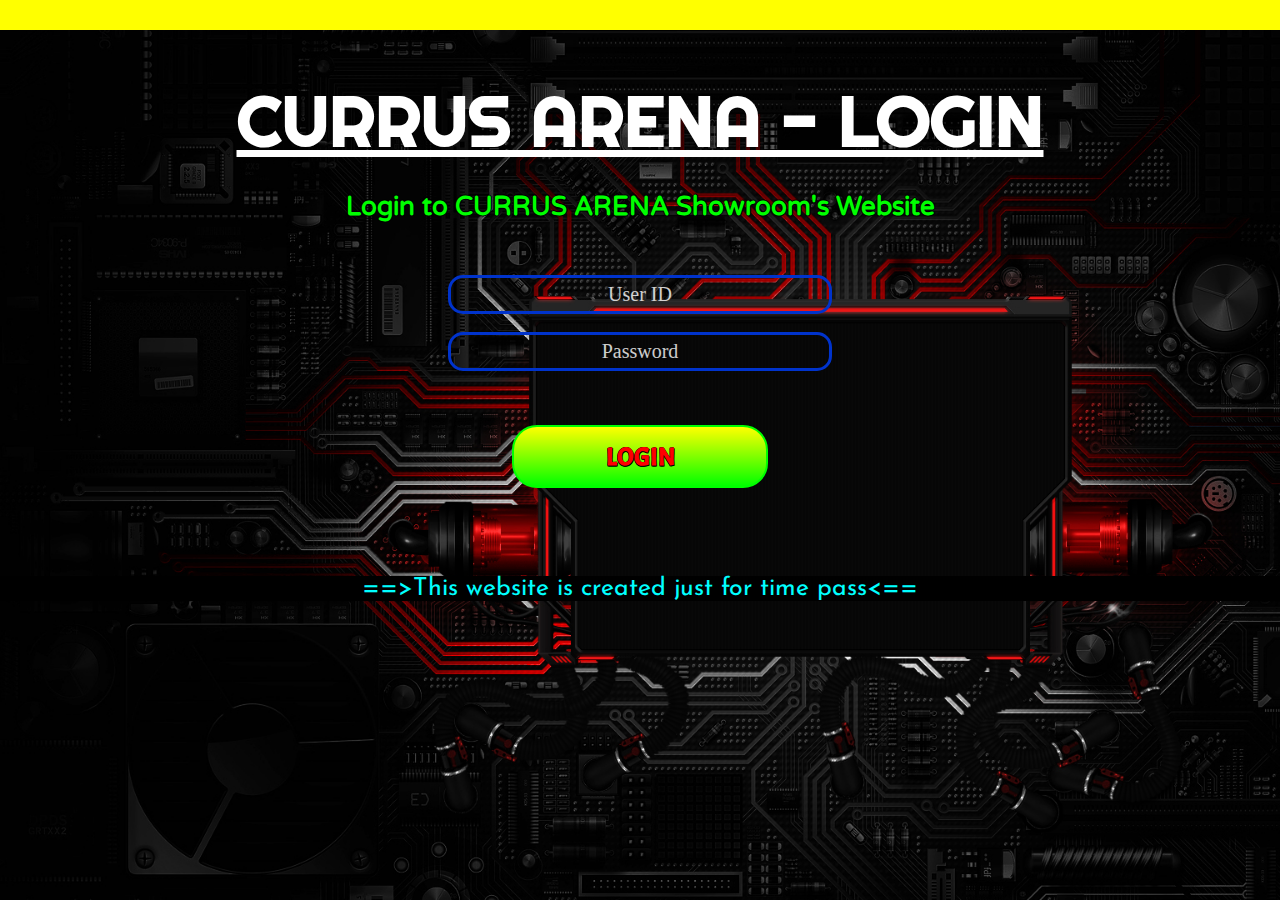
<file: index.html>
<html>
<head>
	<title>Login-CURRUS ARENA</title>
	<meta charset="UTF-8">
	<meta name="keywords" content="HTML,CSS,JavaScript">
	<meta name="author" content="SKS">
	<link rel="stylesheet" href="CSS/style.css">
	<script src="Java Script/js.js"></script>
</head>
<body>

	<!--Scrolling Text (Marquee)-->
	<!--<span class="sp">-->
	<marquee onmouseover="stop()" onmouseout="start()"> &emsp;||&emsp;After entering corect User ID and Password, you will be redirected to another website- CURRUS ARENA&emsp;||&emsp;<B>PLEASE NOTE: The User ID is: Anonymus_user and the Password is: bhagyahase &emsp;||</B></marquee>
	</span>
	
	<!--Title and Subtitle-->
	<div class="glow">
	<h1><b><u>CURRUS ARENA - LOGIN</u></b></h1>
	</div>
	<!--<span class="sp2">-->
	<div class="subh">
	<h4>Login to CURRUS ARENA Showroom's Website</h4> 
	</div>
	</span>
	</br>
	
	<!--Input Form-->
	<form name="formx" align="center">
			<input type="text" name="userid" placeholder="User ID"title="enter your userID" onfocus="foc(this)" onblur="blu(this)" /> </br></br>
			<input type="password" name="pass" title="enter your password" placeholder="Password" onfocus="foc(this)" onblur="blu(this)"/> </br></br></br></br>
			<input type="Submit" value="LOGIN" onclick="submitx()"/></br></br></br>
	</form>
	</br></br>
	
	<!--Description about webpage-->
	<div class="des">
		<!--<p>This website is created using HTML, CSS and JavaScript coding without any web designing software</br>-->
		 ==>This website is created just for time pass<==</br>
			<!--<b><font color="red">#SKS #WebDevelopment #Coding</font></b></br>-->
		</p>		
	</div>
</body>
</html>
</file>
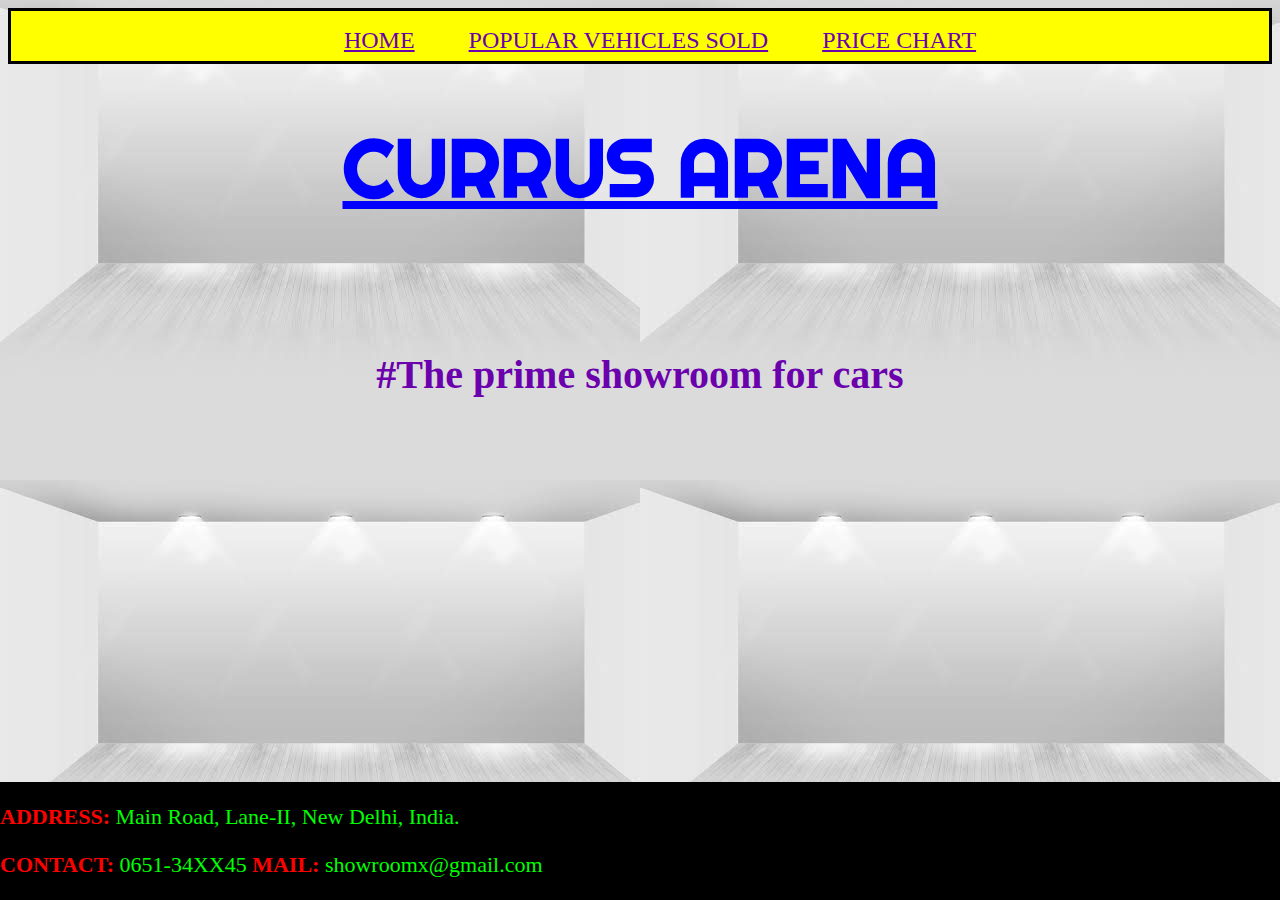
<file: Afterlogin/index.html>
<html>
<head>
	<title>Home-CURRUS ARENA</title>
	<meta charset="UTF-8">
	<meta name="keywords" content="HTML, CSS">
	<meta name="author" content="SKS">
	<link rel="icon" href="favicon\fav.png">
	<link rel="stylesheet" href="css\sty.css">
</head>
<body>
	<div class="nav">
		<ul>
		<li><a href="#">HOME</a></li>
		<li><a href="list.html">POPULAR VEHICLES SOLD</a></li>
		<li><a href="table.html">PRICE CHART</a></li>
		</ul>
	</div>
	<div class="heading">
		<h1><u>CURRUS ARENA</u></h1>
	</div>
	<div class="subh">
		<h4>#The prime showroom for cars</h4>
	</div>
	<div class="add">
		<p><font color="red"><b>ADDRESS:</b></font> Main Road, Lane-II, New Delhi, India.</p>
		<p><font color="red"><b>CONTACT:</b></font> 0651-34XX45 <font align="right"><font color="red"><b>MAIL:</b></font> showroomx@gmail.com</font></p>
	</div>
</div>
</body>
</html>
</file>
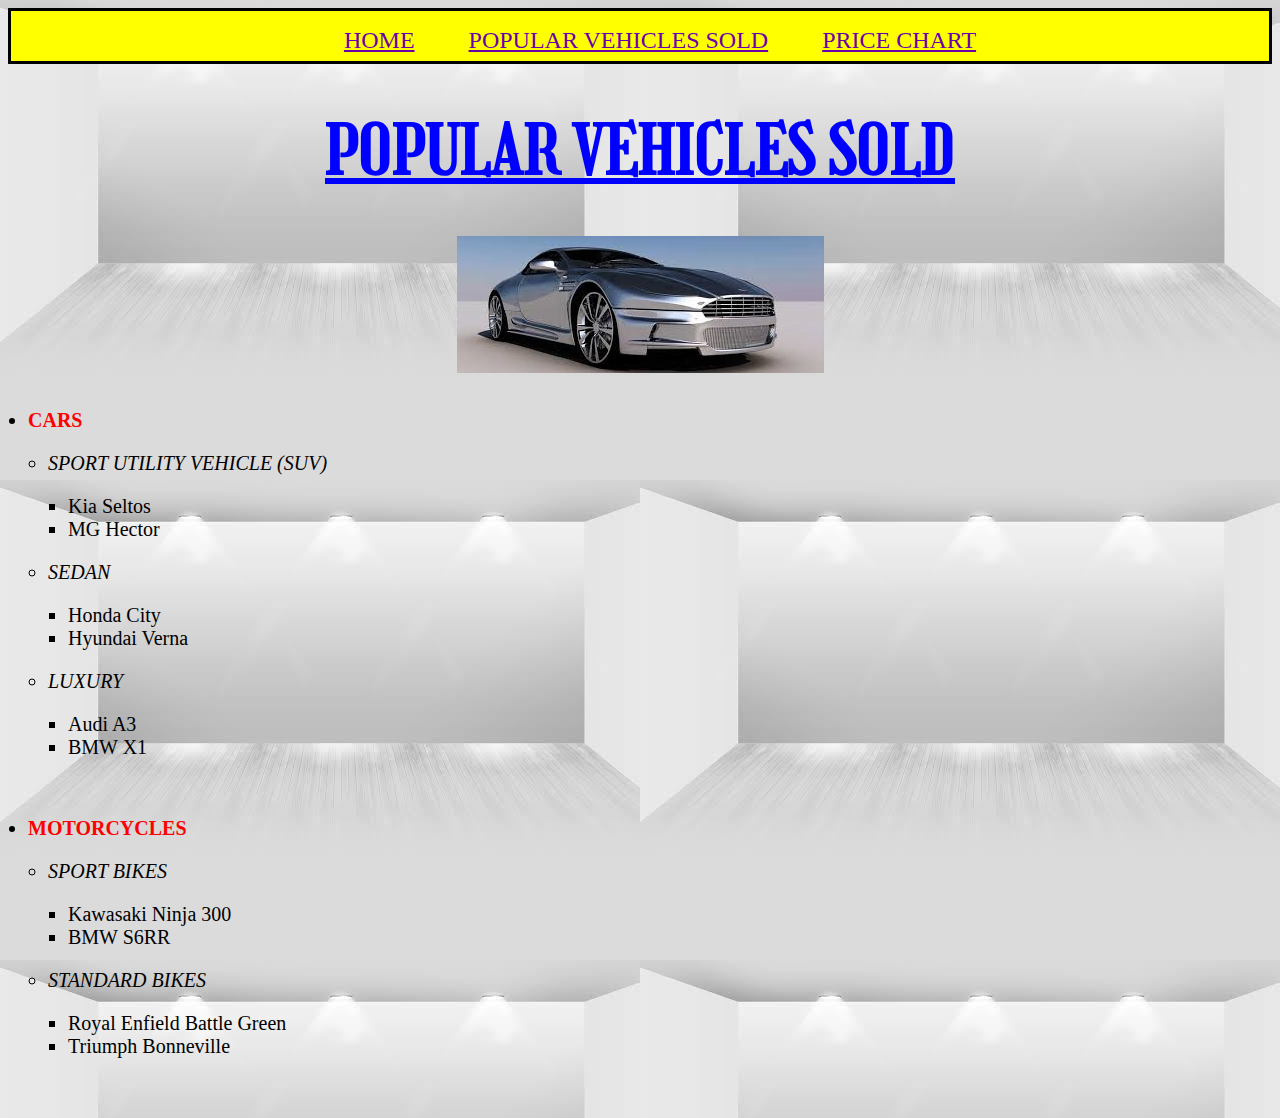
<file: Afterlogin/list.html>
<html>
<head>
	<title>Popular Vehicles Sold- CIRRUS ARENA</title>
	<meta charset="UTF-8">
	<meta name="keywords" content="HTML, CSS">
	<meta name="author" content="SKS">
	<link rel="stylesheet" href="css\sty.css">
	<link rel="icon" href="favicon\fav.png">
</head>
<body>
	<div class="nav">
		<ul>
		<li><a href="index.html">HOME</a></li>
		<li><a href="#">POPULAR VEHICLES SOLD</a></li>
		<li><a href="table.html">PRICE CHART</a></li>
		</ul>
	</div>
	<div class="head">
		<h1><u>POPULAR VEHICLES SOLD</u></h1>
	</div>
	<div class="img" align="center">
	<img src="images\car.jpg" alt="car">
	</div>
	<div class="list">
		<ul>
		<li><B><font color="red">CARS</font></B></li>
			<ul>
			<li><i>SPORT UTILITY VEHICLE (SUV)</i></li>
				<ul>
				<li>Kia Seltos</li>
				<li>MG Hector</li>
				</ul>
			<li><i>SEDAN</i></li>
				<ul>
				<li>Honda City</li>
				<li>Hyundai Verna</li>
				</ul>
			<li><i>LUXURY</i></li>
				<ul>
				<li>Audi A3</li>
				<li>BMW X1</li>
				</ul>
			</ul>
			</br>
		<li><b><font color="red">MOTORCYCLES</font></b></li>
			<ul>
			<li><i>SPORT BIKES</i></li>
				<ul>
				<li>Kawasaki Ninja 300</li>
				<li>BMW S6RR</li>
				</ul>
			<li><i>STANDARD BIKES</i></li>
				<ul>
				<li>Royal Enfield Battle Green</li>
				<li> Triumph Bonneville</li>
				</ul>
			</ul>
		</ul>
</body>
</html>
</file>
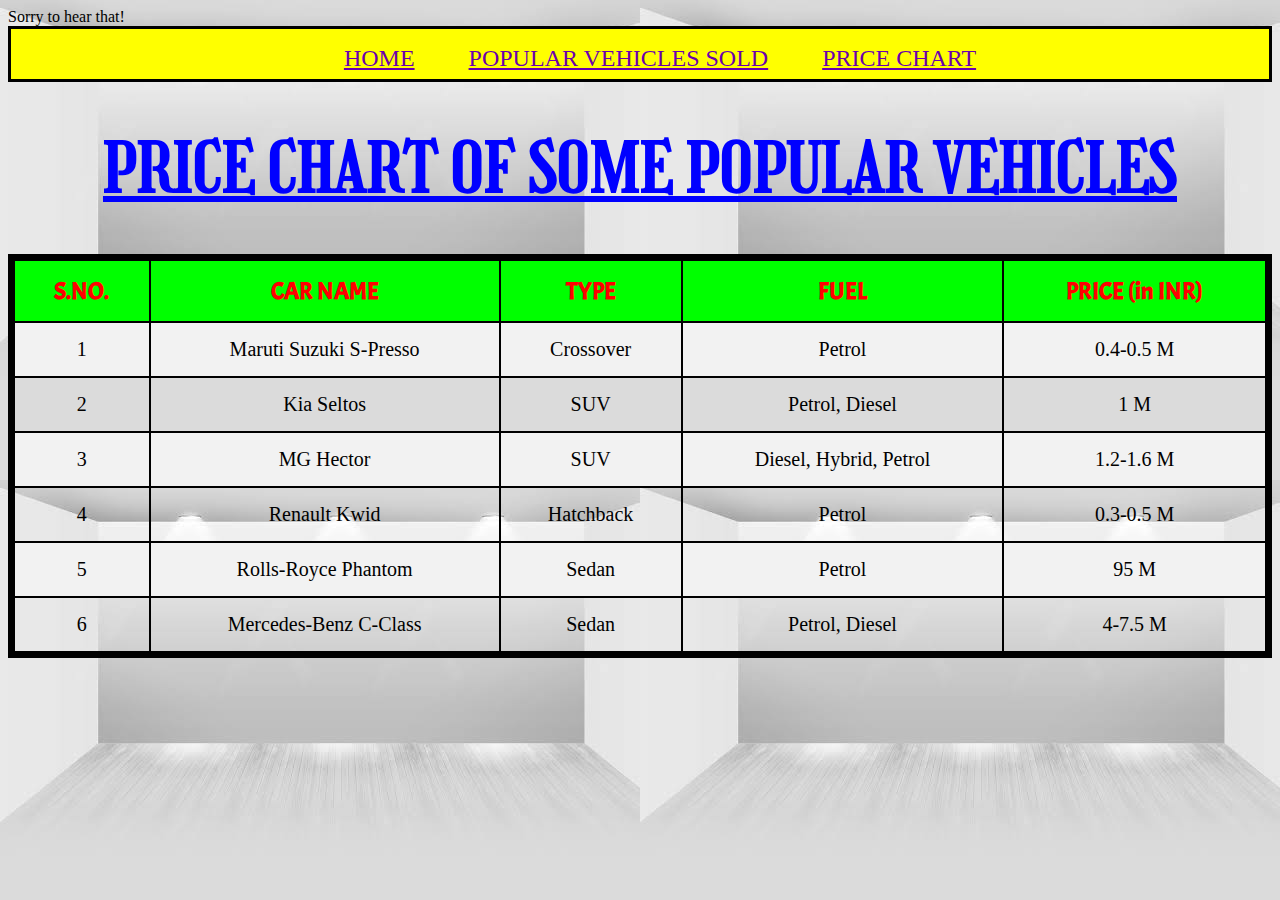
<file: Afterlogin/table.html>
<html>
<head>
	<title>Pricee Chart-CIRRUS ARENA</title>
	<meta charset="UTF-8">
	<meta name="keywords" content="HTML, CSS">
	<meta name="author" content="SKS">
	<link rel="stylesheet" href="css\sty.css">
	<link rel="icon" href="favicon\fav.png">
	<script>
		var x=confirm("Please Provide us your Feedback, so that we can improve more....");
		if(x==true)
			{
				window.location="https://docs.google.com/forms/d/e/1FAIpQLSfokhVl_e469GMLrYc8_i-vd5RtXggHGemkY09fvlyJ4UD1Xw/viewform?usp=sf_link";
			}
		else
			document.write("Sorry to hear that!");
			
	</script>
</head>
<body>
	<div class="nav">
		<ul>
		<li><a href="index.html">HOME</a></li>
		<li><a href="list.html"> POPULAR VEHICLES SOLD </a></li>
		<li><a href="#">PRICE CHART</a></li>
		</ul>
	</div>
	<div class="head">
		<h1><u>PRICE CHART OF SOME POPULAR VEHICLES</u></h1>
	</div>
	<div class="tab">
		<table>
		<tr>
		<th>S.NO.</th>
		<th>CAR NAME</th>
		<th>TYPE</th>
		<th>FUEL</th>
		<th>PRICE (in INR)</th>
		</tr>
		<tr>
		<td>1</td>
		<td>Maruti Suzuki S-Presso</td>
		<td>Crossover</td>
		<td>Petrol</td>
		<td>0.4-0.5 M</td>
		</tr>
		<tr>
		<td>2</td>
		<td>Kia Seltos</td>
		<td>SUV</td>
		<td>Petrol, Diesel</td>
		<td>1 M</td>
		</tr>
		<tr>
		<td>3</td>
		<td>MG Hector</td>
		<td>SUV</td>
		<td>Diesel, Hybrid, Petrol</td>
		<td>1.2-1.6 M</td>
		</tr>
		<tr>
		<td>4</td>
		<td>Renault Kwid</td>
		<td>Hatchback</td>
		<td>Petrol</td>
		<td>0.3-0.5 M</td>
		</tr>
		<tr>
		<td>5</td>
		<td>Rolls-Royce Phantom</td>
		<td>Sedan</td>
		<td>Petrol</td>
		<td>95 M</td>
		</tr>
		<tr>
		<td>6</td>
		<td>Mercedes-Benz C-Class</td>
		<td>Sedan</td>
		<td>Petrol, Diesel</td>
		<td>4-7.5 M</td>
		</tr>
		</table>
	</div>
</body>
</html>
</file>
<file: CSS/style.css>
/*  
	CSS code linked with Login Page/index.html document
*/

/* Included Fonts (Taken from Google Fonts) */
@import url('https://fonts.googleapis.com/css?family=Varela+Round&display=swap');
@import url('https://fonts.googleapis.com/css?family=Acme&display=swap');
@import url('https://fonts.googleapis.com/css?family=Righteous&display=swap');
@import url('https://fonts.googleapis.com/css?family=Josefin+Sans&display=swap');
body{
	background:#000000;
	background-image:url("../Images/background.jpg");
	background-size: cover;
	height:70vh;
	margin:0;
}
marquee{
	/*position: absolute;
	left:0px;
	right:0px;
	top:1px;*/
	color:Purple;
	font-family:Acme;
	font-size:20px;
	background-color:yellow;
	height:30px;
	font-weight:700;
}
.glow{
	height:80px;
	text-align:center;
	color:#fff;
	font-family:Righteous;
	font-size:35px;
	-webkit-animation: glow 1s ease-in-out infinite alternate;
	-moz-animation: glow 1s ease-in-out infinite alternate;
	animation: glow 1s ease-in-out infinite alternate;
}
.subh{
	text-align:center;
	color:#00ff00;
	font-family:Varela Round;
	font-size: 26px;
	text-shadow:-1px 0 black, 0 1px black, 1px 0 black, 0 -1px black;
}
.form{
	align: center;
}
input[type=text]{
	text-align:center;
	width: 30%;
	color: blue;
	background: transparent;
	border: 3px solid black;
	padding: 5px 2px;
	border-color: black;
	font-size:20px;
	border-radius: 15px;
	font-family: Berlin Sans FB;
	border-color:#0033cc;
	-webkit-transition: all 0.30s ease-in-out;
	-moz-transition: all 0.30s ease-in-out;
	-ms-transition: all 0.30s ease-in-out;
	-o-transition: all 0.30s ease-in-out;

}
input[type=password]{
	text-align:center;
	width: 30%;
	color: blue;
	background: transparent;
	border: 3px solid black;
	padding: 5px 2px;
	border-color: black;
	font-size: 20px;
	border-color:#0033cc;
	border-radius: 15px;
	Font-family:Berlin Sans FB;
}
input[type=submit]{
	width:20%;
	height:10%;
	background-image:linear-gradient(to bottom,yellow,#00ff00);
	font-size:25px;
	color:Red;
	text-shadow:0px 0 black, 0 1px black, 1px 1px black, 0 0px black;
	border:2px solid black; 
	border-color:#00ff00;
	border-radius: 25px;
	font-family:Acme,Varela Round;
	font-weight: 900;
}
.des{
	background:black;
	color:#00ffff;
	font-size:25px;
	font-family:Josefin Sans;
	text-align:center;
}
.sp{
	display:block;
	margin-bottom:3em;
}
.sp2{
	display:block;
	margin-bottom:3em;
}
::placeholder{
	color: white;
	opacity:0.8;
}
@-webkit-keyframes glow {
  from {
    text-shadow: 0 0 10px #fff, 0 0 20px #fff, 0 0 30px #e60073, 0 0 40px #e60073, 0 0 50px #e60073, 0 0 60px #e60073, 0 0 70px #e60073;
  }
  to {
    text-shadow: 0 0 20px #fff, 0 0 30px #ff4da6, 0 0 40px #ff4da6, 0 0 50px #ff4da6, 0 0 60px #ff4da6, 0 0 70px #ff4da6, 0 0 80px #ff4da6;
  }
}
</file>
